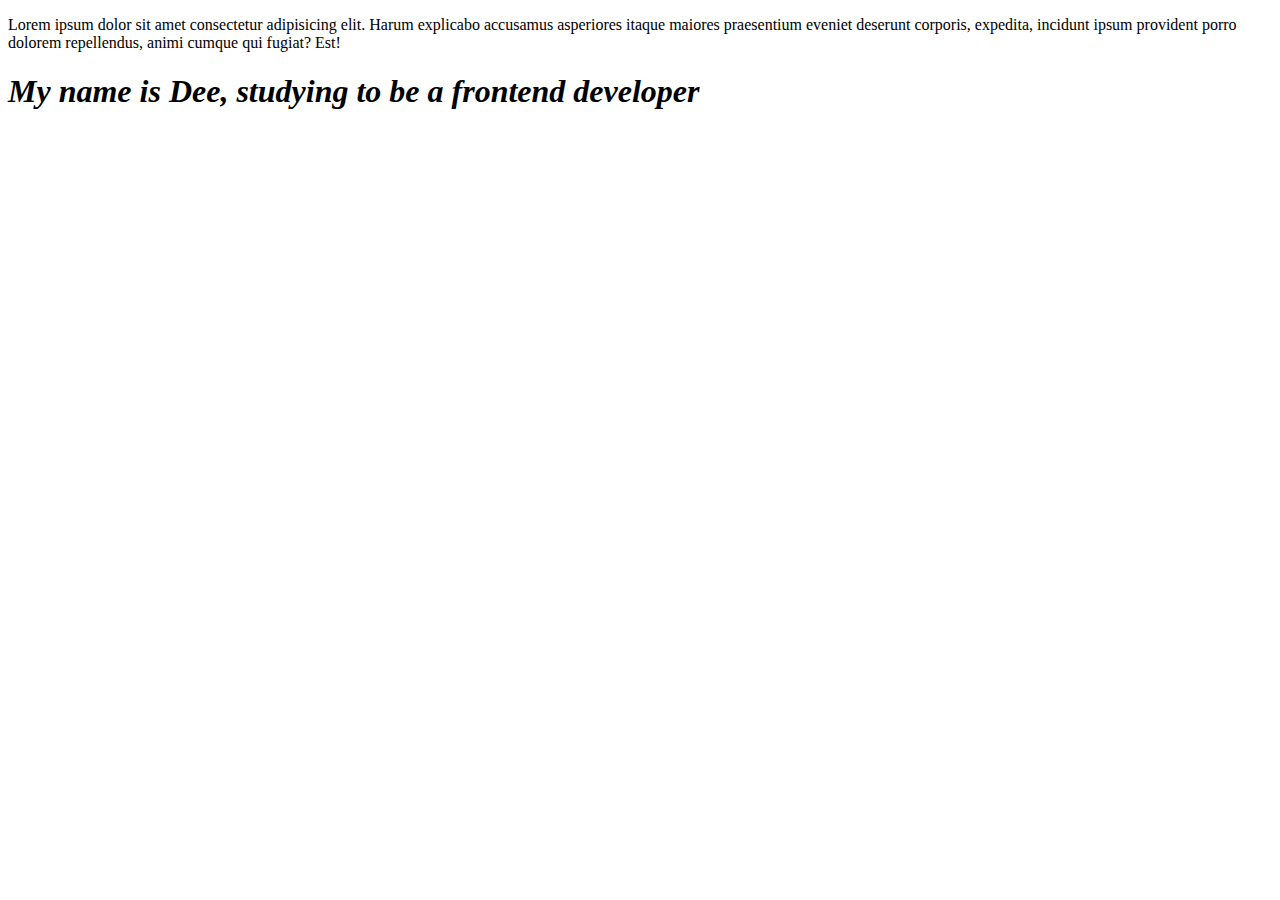
<file: css.html>
<!DOCTYPE html>
<html lang="en">

<head>
    <meta charset="UTF-8">
    <meta http-equiv="X-UA-Compatible" content="IE=edge">
    <meta name="viewport" content="width=device-width, initial-scale=1.0">
    <title>Document</title>
    <link rel="stylesheet" href="./style.css">
    <link rel="preconnect" href="https://fonts.googleapis.com">
<link rel="preconnect" href="https://fonts.gstatic.com" crossorigin>
<link href="https://fonts.googleapis.com/css2?family=Roboto:wght@100;300;400;500;700&family=Unbounded:wght@200;300&display=swap" rel="stylesheet">
</head>

    <style>
        h1 { 
            font-style: italic;
        }
    </style>
    <div>
        <p>Lorem ipsum dolor sit amet consectetur adipisicing elit. Harum explicabo accusamus asperiores itaque maiores praesentium eveniet deserunt corporis, expedita, incidunt ipsum provident porro dolorem repellendus, animi cumque qui fugiat? Est!</p>
    </div>

<body>
    <h1>
        My name is Dee, studying to be a frontend developer
    </h1>
    <div class="container">
        <div class="box-wrapper">
            <div class="box box-small"></div>
            <div class="box box-small"></div>
            <div class="tiny-wrapper">
                <div class="box box-tiny"></div>
                <div class="box box-tiny"></div>
                <div class="box box-tiny"></div>
            </div>
        </div>
            <div class="box box-large"></div>
        </div>
    </div>
</body>
</html>
</file>
<file: style.css>
.nav__link{
    color: black;
}
.nav__link--active{
    color: purple;
    font-weight: bold;
}
</file>
